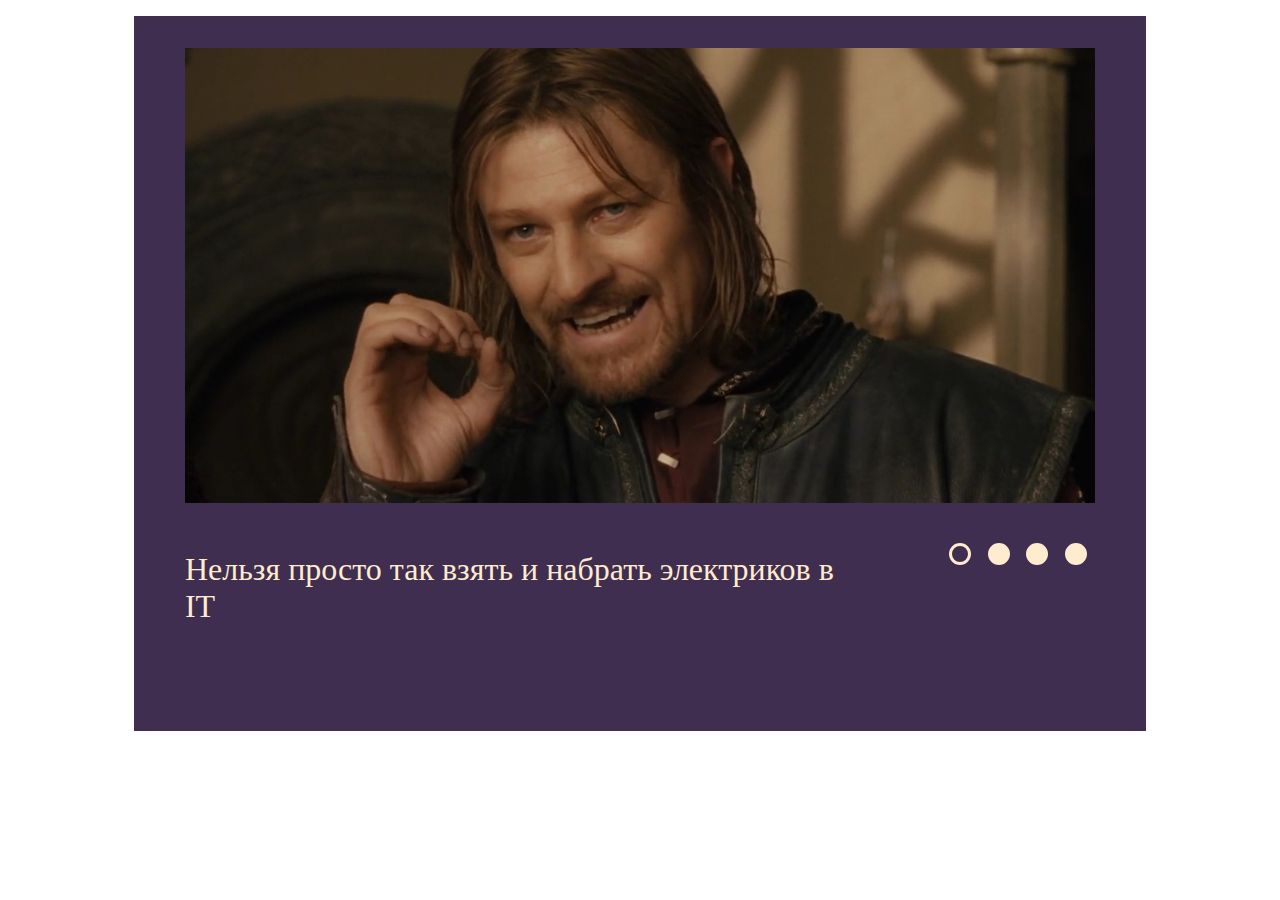
<file: index.html>
<!DOCTYPE html>
<html lang="en">
<head>
    <meta charset="UTF-8">
    <meta http-equiv="X-UA-Compatible" content="IE=edge">
    <meta name="viewport" content="width=device-width, initial-scale=1.0">
    <title>Css Slider</title>
    <link rel="stylesheet" href="style.css">
</head>
<body>
    <div class="content-wrapper">
        <input type="radio" id="slide-1" class="slide-btn" name="slide" checked>
        <input type="radio" id="slide-2" class="slide-btn" name="slide">
        <input type="radio" id="slide-3" class="slide-btn" name="slide">
        <input type="radio" id="slide-4" class="slide-btn" name="slide">
        <div class="slide-conteiner">
            <div class="slides">
                <img src="slide-1.jpeg" alt="slide-1">
                <img src="slide-2.jpeg" alt="slide-2">
                <img src="slide-3.jpeg" alt="slide-3">
                <img src="slide-4.jpeg" alt="slide-4">
            </div>
        </div>
        <div class="text-conteiner">
            <div class="text-content">
                <div class="text-description">Нельзя просто так взять и набрать электриков в IT</div>
                <div class="text-description">Кто сказал что работа в IT это стресс? мне 28, и я чувствую себя прекрасно</div>
                <div class="text-description">Первое правило программиста: не упоминать о том, что ты программист. Второе правило программиста: никогда не упоминать, что ты программист.</div>
                <div class="text-description">Научился вводить коды в GTA. "Всё! Я - программист!"</div>
            </div>
        </div>
        <div class="control-btns">
            <label for="slide-1" class="btn-circle-1">
                <div class="btn-circle"></div>
            </label>
            <label for="slide-2" class="btn-circle-2">
                <div class="btn-circle"></div>
            </label>
            <label for="slide-3" class="btn-circle-3">
                <div class="btn-circle"></div>

            </label>
            <label for="slide-4" class="btn-circle-4">
                <div class="btn-circle"></div>
            </label>
        </div>
       
    </div>
</body>
</html>
</file>
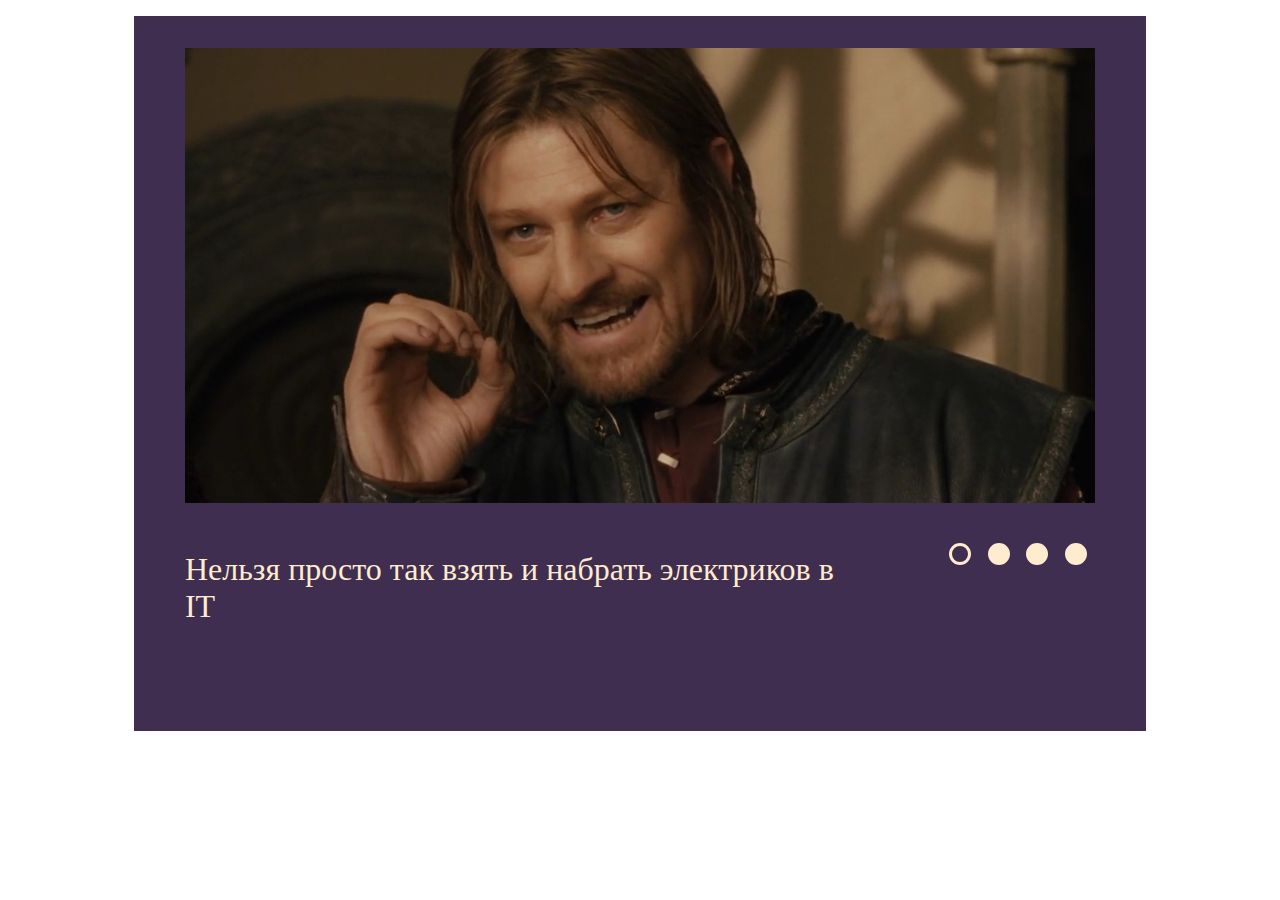
<file: cssMemSlider/index.html>
<!DOCTYPE html>
<html lang="en">
<head>
    <meta charset="UTF-8">
    <meta http-equiv="X-UA-Compatible" content="IE=edge">
    <meta name="viewport" content="width=device-width, initial-scale=1.0">
    <title>Css Slider</title>
    <link rel="stylesheet" href="style.css">
</head>
<body>
    <div class="content-wrapper">
        <input type="radio" id="slide-1" class="slide-btn" name="slide" checked>
        <input type="radio" id="slide-2" class="slide-btn" name="slide">
        <input type="radio" id="slide-3" class="slide-btn" name="slide">
        <input type="radio" id="slide-4" class="slide-btn" name="slide">
        <div class="slide-conteiner">
            <div class="slides">
                <img src="./Assets/slide-1.jpeg" alt="slide-1">
                <img src="./Assets/slide-2.jpeg" alt="slide-2">
                <img src="./Assets/slide-3.jpeg" alt="slide-3">
                <img src="./Assets/slide-4.jpeg" alt="slide-4">
            </div>
        </div>
        <div class="text-conteiner">
            <div class="text-content">
                <div class="text-description">Нельзя просто так взять и набрать электриков в IT</div>
                <div class="text-description">Кто сказал что работа в IT это стресс? мне 28, и я чувствую себя прекрасно</div>
                <div class="text-description">Первое правило программиста: не упоминать о том, что ты программист. Второе правило программиста: никогда не упоминать, что ты программист.</div>
                <div class="text-description">Научился вводить коды в GTA. "Всё! Я - программист!"</div>
            </div>
        </div>
        <div class="control-btns">
            <label for="slide-1" class="btn-circle-1">
                <div class="btn-circle"></div>
            </label>
            <label for="slide-2" class="btn-circle-2">
                <div class="btn-circle"></div>
            </label>
            <label for="slide-3" class="btn-circle-3">
                <div class="btn-circle"></div>

            </label>
            <label for="slide-4" class="btn-circle-4">
                <div class="btn-circle"></div>
            </label>
        </div>
       
    </div>
</body>
</html>
</file>
<file: style.css>
.content-wrapper {
    display: flex;
    flex-direction: row;
    flex-wrap: wrap;
    justify-content: space-between;
    width: 80%;
    background-color: rgb(63, 46, 80);
    margin: 1rem 10%;
}

.slide-conteiner {
    width: 90%;
    height: 100%;
    margin: 2rem 5%;
    overflow: hidden;
}

.slides {
    width: 400%;
    display: flex;
    flex-direction: row;
    margin: 0;
    padding: 0;
    position: relative;
	z-index: 1;
	transition: left .5s ease-out;
}

.slide-conteiner img {
    width: 25%;
}

.slide-btn {
    display: none;
}

.control-btns {
    margin-right: 5%;
    color:blanchedalmond;
    display: flex;
    flex-direction: row;
}

label {
    width: 1.4rem;
    height: 1.4rem;
    cursor: pointer;
    background-color:rgb(63, 46, 80);
    padding: .5rem;
}

.btn-circle {
    width: 1rem;
    height: 1rem;
    border-radius: 50%;
    border: .2rem solid blanchedalmond;
    background-color:blanchedalmond;
    cursor: pointer;
    transition: border .5s ease-out;
    transition: background-color .5s ease-out;
}

.text-conteiner {
    width: 65%;
    font-size: 2rem;
    margin-top: 1rem;
    margin-left: 5%;
    overflow: hidden;
}

.text-content {
    width: 400%;
    display: flex;
    flex-direction: row;
    text-align: left;
    position: relative;
    left: 0;
    color:blanchedalmond;
    transition: left .5s ease-out;
}

.text-description {
    width: 100%;
    padding-bottom: 2rem;
}

#slide-1:checked ~ .slide-conteiner .slides, 
#slide-1:checked ~ .text-conteiner .text-content {
	left: 0;
}

#slide-2:checked ~ .slide-conteiner .slides, 
#slide-2:checked ~ .text-conteiner .text-content {
	left: -100%;
}

#slide-3:checked ~ .slide-conteiner .slides, 
#slide-3:checked ~ .text-conteiner .text-content {
	left: -200%;
}

#slide-4:checked ~ .slide-conteiner .slides, 
#slide-4:checked ~ .text-conteiner .text-content{
	left: -300%;
}

#slide-1:checked ~ .control-btns .btn-circle-1 .btn-circle{
    background-color: rgb(63, 46, 80);
}

#slide-2:checked ~ .control-btns .btn-circle-2 .btn-circle{
    background-color: rgb(63, 46, 80);
}

#slide-3:checked ~ .control-btns .btn-circle-3 .btn-circle{
    background-color: rgb(63, 46, 80);
}

#slide-4:checked ~ .control-btns .btn-circle-4 .btn-circle{
    background-color: rgb(63, 46, 80);
}

label:hover:not(:checked) .btn-circle{
  border-color: rgb(250, 173, 58);
  background-color: rgb(250, 173, 58);
}

label:active:not(:checked) .btn-circle {
    border: .2rem solid rgba(248, 150, 3, .2);
    background-color: rgba(248, 150, 3, .2);
}

@media only screen and (max-width: 900px) {
    html {
        font-size: .8rem;
    }
    
    .content-wrapper {
        width: 100%;
        margin: 0;
        flex-direction: column;
    }

    .text-conteiner {
        width: 90%;
        order:3;
    }

    .control-btns {
        margin: 0 auto;
    }

  }
</file>
<file: cssMemSlider/style.css>
.content-wrapper {
    display: flex;
    flex-direction: row;
    flex-wrap: wrap;
    justify-content: space-between;
    width: 80%;
    background-color: rgb(63, 46, 80);
    margin: 1rem 10%;
}

.slide-conteiner {
    width: 90%;
    height: 100%;
    margin: 2rem 5%;
    overflow: hidden;
}

.slides {
    width: 400%;
    display: flex;
    flex-direction: row;
    margin: 0;
    padding: 0;
    position: relative;
	z-index: 1;
	transition: left .5s ease-out;
}

.slide-conteiner img {
    width: 25%;
}

.slide-btn {
    display: none;
}

.control-btns {
    margin-right: 5%;
    color:blanchedalmond;
    display: flex;
    flex-direction: row;
}

label {
    width: 1.4rem;
    height: 1.4rem;
    cursor: pointer;
    background-color:rgb(63, 46, 80);
    padding: .5rem;
}

.btn-circle {
    width: 1rem;
    height: 1rem;
    border-radius: 50%;
    border: .2rem solid blanchedalmond;
    background-color:blanchedalmond;
    cursor: pointer;
    transition: border .5s ease-out;
    transition: background-color .5s ease-out;
}

.text-conteiner {
    width: 65%;
    font-size: 2rem;
    margin-top: 1rem;
    margin-left: 5%;
    overflow: hidden;
}

.text-content {
    width: 400%;
    display: flex;
    flex-direction: row;
    text-align: left;
    position: relative;
    left: 0;
    color:blanchedalmond;
    transition: left .5s ease-out;
}

.text-description {
    width: 100%;
    padding-bottom: 2rem;
}

#slide-1:checked ~ .slide-conteiner .slides, 
#slide-1:checked ~ .text-conteiner .text-content {
	left: 0;
}

#slide-2:checked ~ .slide-conteiner .slides, 
#slide-2:checked ~ .text-conteiner .text-content {
	left: -100%;
}

#slide-3:checked ~ .slide-conteiner .slides, 
#slide-3:checked ~ .text-conteiner .text-content {
	left: -200%;
}

#slide-4:checked ~ .slide-conteiner .slides, 
#slide-4:checked ~ .text-conteiner .text-content{
	left: -300%;
}

#slide-1:checked ~ .control-btns .btn-circle-1 .btn-circle{
    background-color: rgb(63, 46, 80);
}

#slide-2:checked ~ .control-btns .btn-circle-2 .btn-circle{
    background-color: rgb(63, 46, 80);
}

#slide-3:checked ~ .control-btns .btn-circle-3 .btn-circle{
    background-color: rgb(63, 46, 80);
}

#slide-4:checked ~ .control-btns .btn-circle-4 .btn-circle{
    background-color: rgb(63, 46, 80);
}

label:hover:not(:checked) .btn-circle{
  border-color: rgb(250, 173, 58);
  background-color: rgb(250, 173, 58);
}

label:active:not(:checked) .btn-circle {
    border: .2rem solid rgba(248, 150, 3, .2);
    background-color: rgba(248, 150, 3, .2);
}

@media only screen and (max-width: 900px) {
    html {
        font-size: .8rem;
    }
    
    .content-wrapper {
        width: 100%;
        margin: 0;
        flex-direction: column;
    }

    .text-conteiner {
        width: 90%;
        order:3;
    }

    .control-btns {
        margin: 0 auto;
    }

  }
</file>
